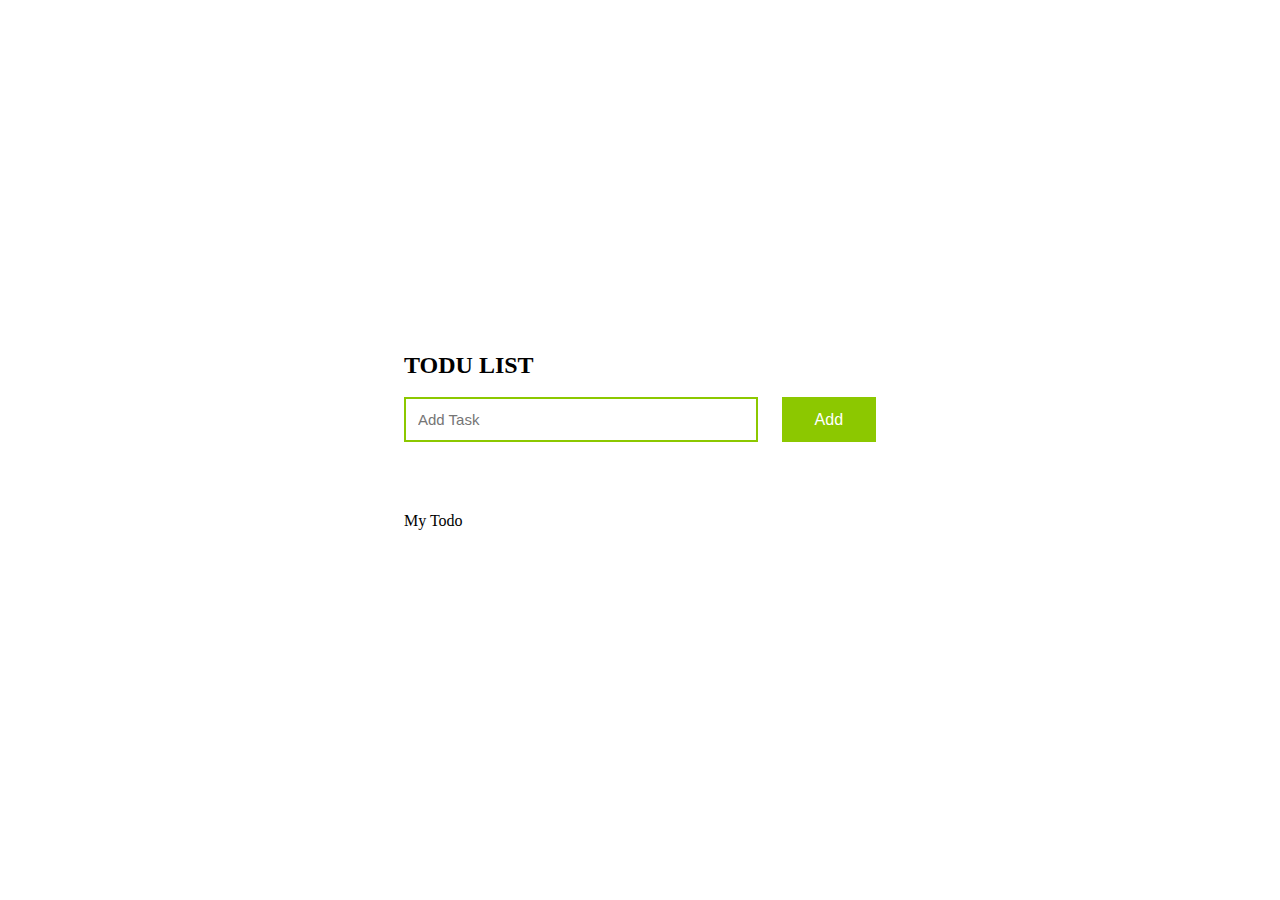
<file: A2/index.html>
<!DOCTYPE html>
<html lang="en">
<head>
    <title>ToDo List</title>
    <link rel="stylesheet" href="https://cdnjs.cloudflare.com/ajax/libs/font-awesome/5.15.2/css/all.min.css">
    <link rel="stylesheet" href="styles.css">  
</head>

<body>
    <div class="container">
        <div id="newtask">
            <h2>TODU LIST</h2><br/>
            <input type="text" placeholder="Add Task">
            <button id="add">Add</button>
        </div>

        <div id="list">
            <p>My Todo</p><br/>
        </div>
    </div>
    <!--Script-->
    <script type="text/javascript" src="main.js"></script>
</body>

</html>
</file>
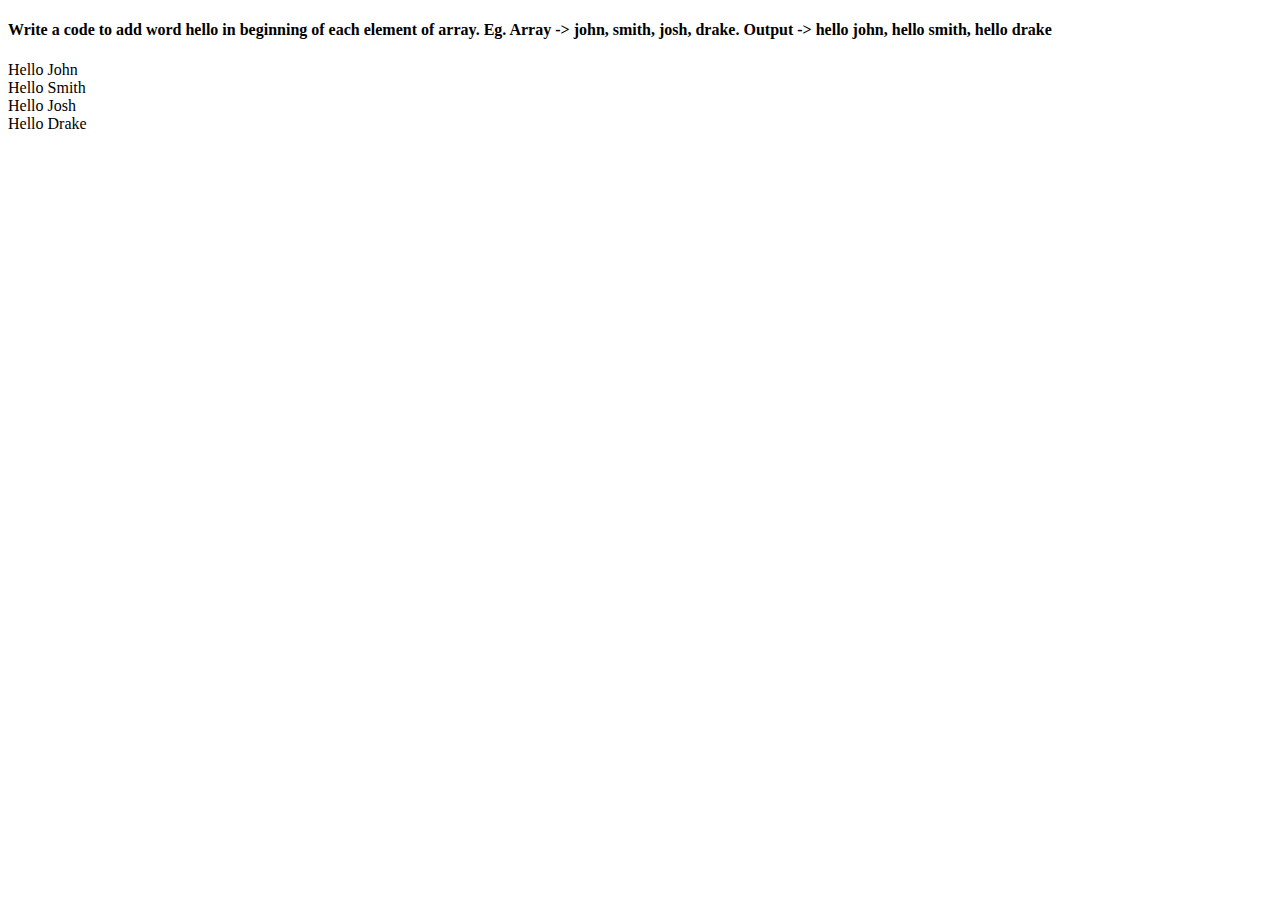
<file: A3/index.html>
<!DOCTYPE html>
<html>
<body>

<h4>Write a code to add word hello in beginning of each element of array. Eg. Array -> john, smith, josh, drake. Output -> hello john, hello smith, hello drake</h4>

<p id="print"></p>

<script>
const cars = ["John", "Smith", "Josh", "Drake"];

let text = "";
for (let i = 0; i < cars.length; i++) {
  text += "Hello" +" "+ cars[i] + "<br>";
}

document.getElementById("print").innerHTML = text;
</script>

</body>
</html>
</file>
<file: A2/styles.css>
*,
*:before,
*:after {
    padding: 0;
    margin: 0;
    box-sizing: border-box;
}
:root {
    --primary: rgb(140, 200, 0);
}
.container {
    width: 40%;
    min-width: 450px;
    position: absolute;
    transform: translate(-50%, -50%);
    top: 50%;
    left: 50%;
    background: white;

}

#newtask {
    position: relative;
    padding: 30px 20px;
}

#newtask input {
    width: 75%;
    height: 45px;
    font-family: 'Poppins', sans-serif;
    font-size: 15px;
    border: 2px solid var(--primary);
    padding: 12px;
    color: #111111;
    font-weight: 500;
    position: relative;
}

#newtask input:focus {
    outline: none;
    border-color: var(--primary);
}

#newtask button {
    position: relative;
    float: right;
    width: 20%;
    height: 45px;
    font-family: 'Poppins', sans-serif;
    font-weight: 500;
    font-size: 16px;
    background-color: var(--primary);
    border: none;
    color: #ffffff;
    cursor: pointer;
    outline: none;
}

#list {
    background-color: #ffffff;
    padding: 30px 20px;
    margin-top: 10px;
    width: 100%;
    position: relative;
}

.task {
    height: 50px;
    margin-bottom: 8px;
    padding: 5px 10px;
    display: flex;
    align-items: center;
    justify-content: space-between;
    border: 1px solid var(--primary);
    cursor: pointer;
}

.task span {
    font-family: 'Poppins', sans-serif;
    font-size: 15px;
    font-weight: 400;
}

.task button {
    background-color: var(--primary);
    color: #ffffff;
    height: 100%;
    width: 40px;
    border: none;
    cursor: pointer;
    outline: none;
}

.completed {
    text-decoration: line-through;
}
</file>
